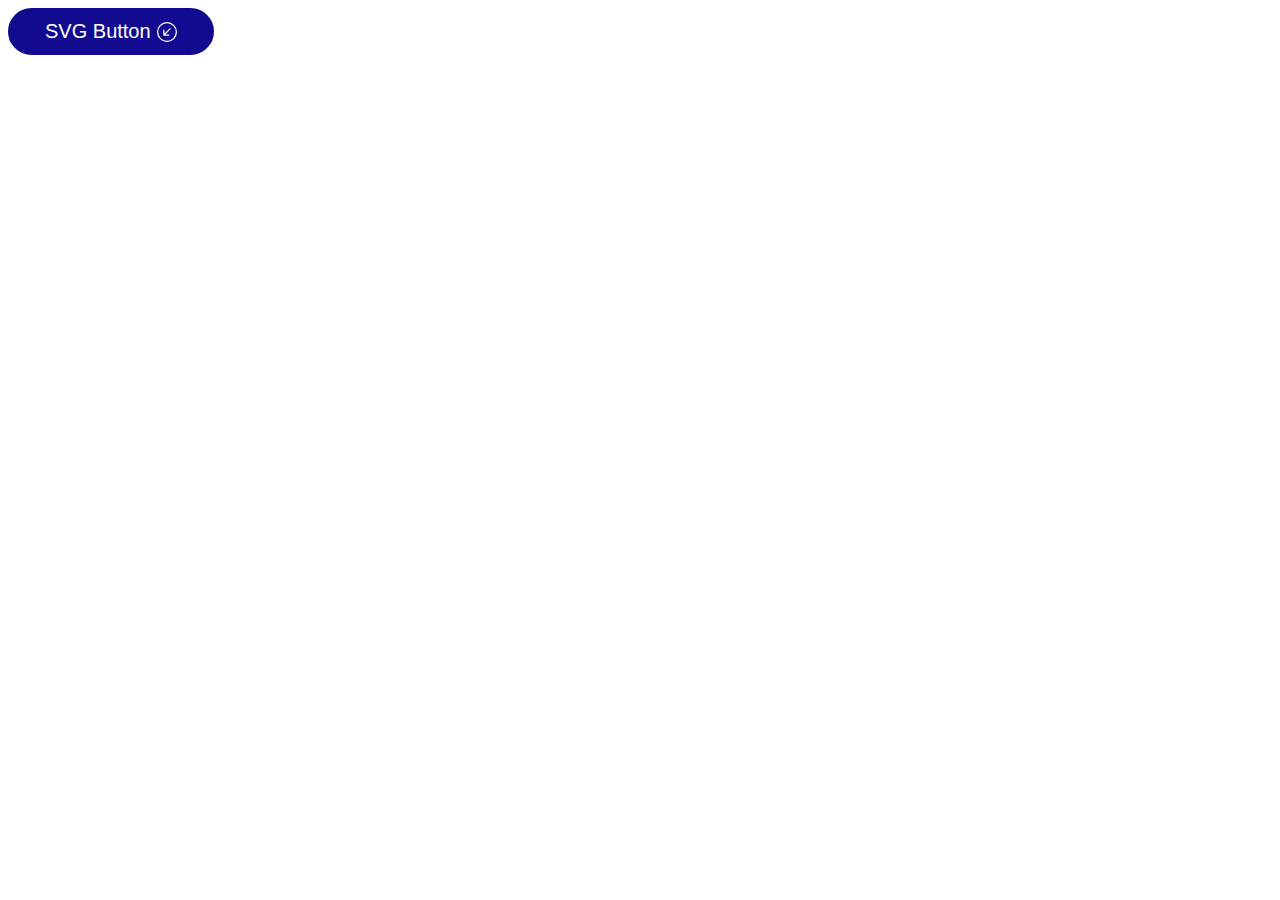
<file: 1/index.html>
<!DOCTYPE html>
<html lang="ru">
<head>
    <title>SVG Button</title>
    <link href="style.css" rel="stylesheet">
    <script src="1.js"></script>
</head>
<body>
    <button id="toggleButton" class="buttonIcon" onclick="toggleIcon()">
        <div class="buttonText">SVG Button</div>

        <div id="iconContainerFirst" class="buttonIconContainerFirst">
            <svg xmlns="http://www.w3.org/2000/svg" width="1em" height="1em" fill="currentColor" class="bi bi-arrow-down-left-circle" viewBox="0 0 16 16">
                <path fill-rule="evenodd" d="M1 8a7 7 0 1 0 14 0A7 7 0 0 0 1 8zm15 0A8 8 0 1 1 0 8a8 8 0 0 1 16 0zm-5.904-2.854a.5.5 0 1 1 .707.708L6.707 9.95h2.768a.5.5 0 1 1 0 1H5.5a.5.5 0 0 1-.5-.5V6.475a.5.5 0 1 1 1 0v2.768l4.096-4.097z"/>
            </svg>
        </div>
        <div id="iconContainerLast" class="buttonIconContainerLast">
            <svg xmlns="http://www.w3.org/2000/svg" width="1em" height="1em" fill="currentColor" class="bi bi-arrow-down-left-circle-fill" viewBox="0 0 16 16">
                <path d="M16 8A8 8 0 1 0 0 8a8 8 0 0 0 16 0zm-5.904-2.803a.5.5 0 1 1 .707.707L6.707 10h2.768a.5.5 0 0 1 0 1H5.5a.5.5 0 0 1-.5-.5V6.525a.5.5 0 0 1 1 0v2.768l4.096-4.096z"/>
            </svg>
        </div>
    </button>
</body>
</html>
</file>
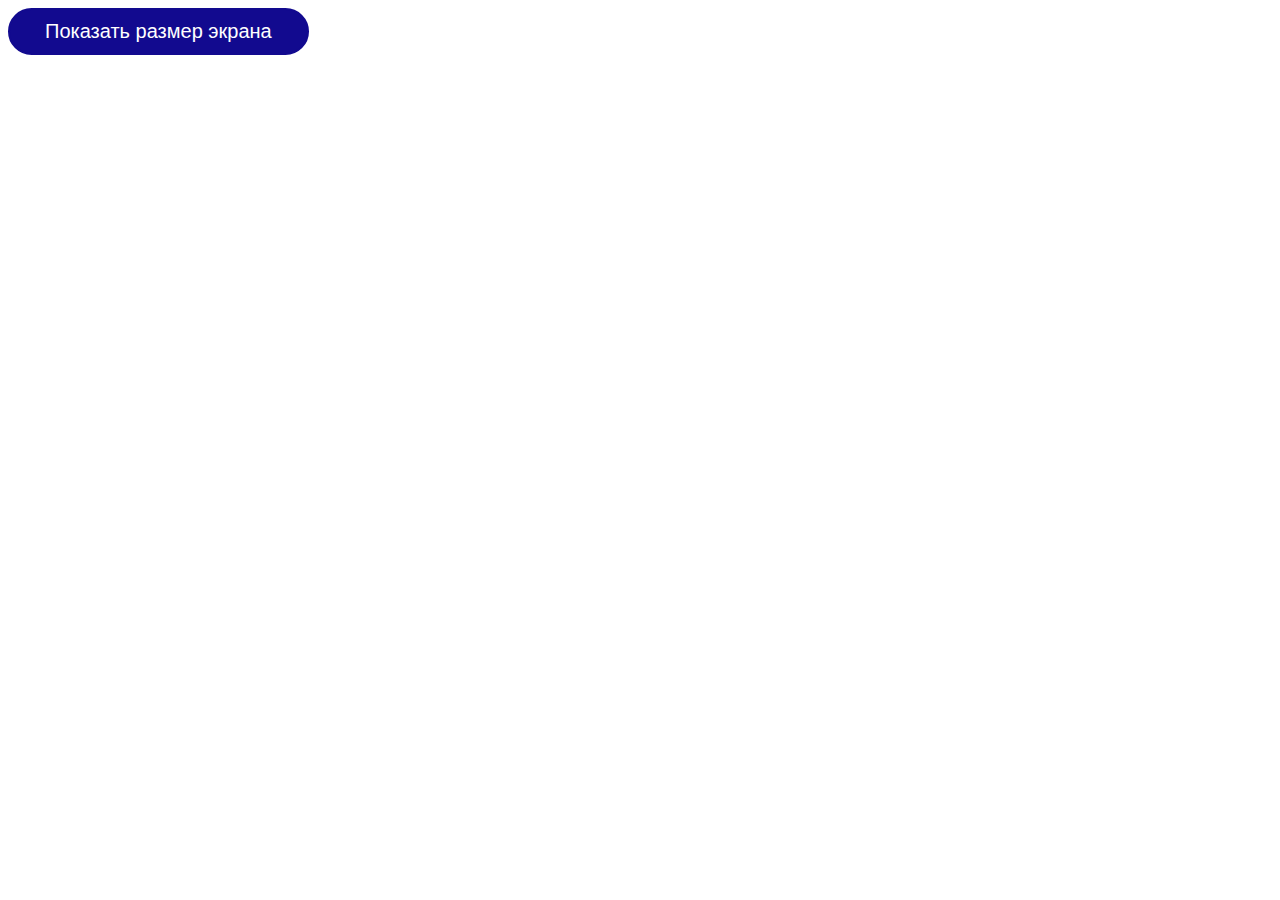
<file: 2/index.html>
<!DOCTYPE html>
<html lang="ru">
<head>
    <title>Button Example</title>
    <script src="2.js"></script>
    <link href="style.css" rel="stylesheet">
</head>
<body>
    <button class="button" onclick="showScreenSize()">Показать размер экрана</button>
</body>
</html>
</file>
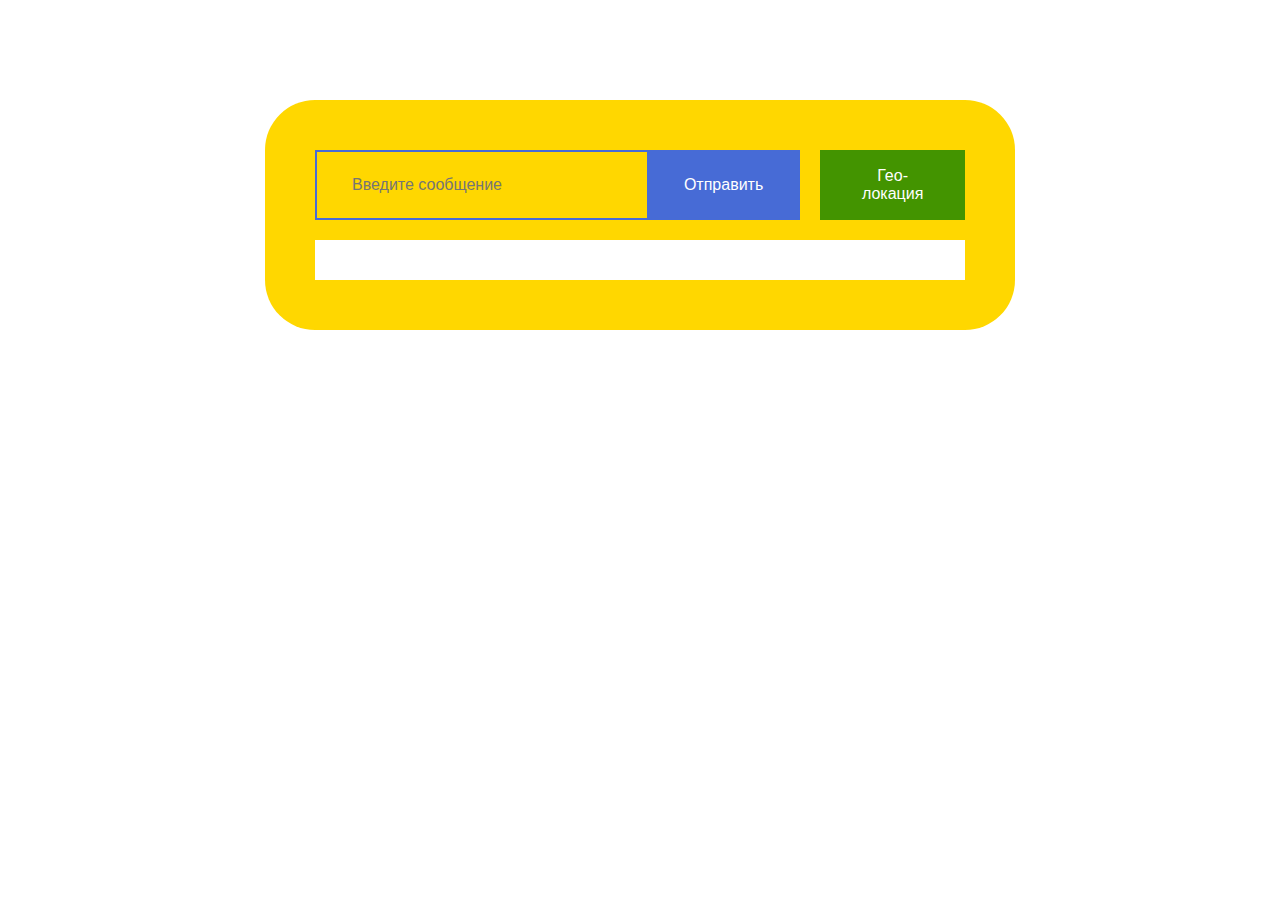
<file: 3/index.html>
<!DOCTYPE html>
<html lang="ru">
<head>
    <title>WebSocket Chat</title>
    <link href="style.css" rel="stylesheet">
</head>
<body>

    <div class="chatContainer">
        <div class="inputContainer">
            <input type="text" id="messageInput" placeholder="Введите сообщение">
            <button id="sendButton">Отправить</button>
            <button id="locationButton">Гео-локация</button>
        </div>
            <div id="chatWindow"></div>
    </div>

    <script src="3.js"></script>
</body>
</html>
</file>
<file: 1/style.css>
.buttonIcon {
    display: flex;
    align-items: center;
    justify-content: space-between;
    padding: 10px 35px;
    border: 2px solid #120a8f;
    background-color: #120a8f;
    color: #FFF;
    font-size: 20px;
    border-radius: 25px;
    cursor: pointer;
}

.buttonIconContainerFirst,
.buttonIconContainerLast {
    display: inline-flex;
    align-items: center;
}

.buttonIconContainerFirst svg,
.buttonIconContainerLast svg {
    margin-left: 6px;
    transition: all .2s linear;
}

.buttonIconContainerLast {
    display: none;
}
</file>
<file: 2/style.css>
.button {
    display: flex;
    align-items: center;
    justify-content: space-between;
    padding: 10px 35px;
    border: 2px solid #120a8f;
    background-color: #120a8f;
    color: #FFF;
    font-size: 20px;
    border-radius: 25px;
    cursor: pointer;
}
</file>
<file: 3/style.css>
body {
    width: 750px;
    margin: 0 auto;
}

.chatContainer {
    background-color: #FFD700;
    border-radius: 50px;
    padding: 50px;
    margin: 100px 0;
}

.inputContainer {
    display: flex;
    justify-content: center;
    width: 100%;
    justify-content: space-between;
}

#chatWindow {
    margin-top: 20px;
    background-color: #FFF;
    padding: 20px;
}

.inputContainer input {
    background: transparent;
    border: 2px solid #476BD6;
    padding: 15px 35px;
    border-radius: 0;
    width: 50%;
    outline:none;
}

.inputContainer input, .inputContainer button {
    font-size: 16px;
}

.inputContainer button {
    padding: 15px 35px;
    border-radius: 0;
    width: 25%;
    color: #FFF;
    transition: all .2s linear;
    cursor: pointer;
}

#sendButton {
    margin-right: 20px;
    background-color: #476BD6;
    border: 2px solid #476BD6;
    border-left: 0;
}

#sendButton:hover, #locationButton:hover {
    background-color: #FFF;
    color: #000;
}

#locationButton {
    background-color: #439400;
    border: 2px solid #439400;
}

.chatQuestion, .chatAnswer {
    margin-bottom: 20px;
}

.chatQuestion {
    background: #476BD6;
    text-align: right;
    color: #FFF;
    font-size: 18px;
    width: 50%;
    padding: 10px 20px;
    margin-left: auto;
    border-radius: 20px;
}

.chatAnswer {
    background: #e6e5eb;
    text-align: left;
    color: #000;
    font-size: 18px;
    width: 50%;
    padding: 10px 20px;
    margin-right: auto;
    border-radius: 20px;
}

.chatAnswer:last-child, .chatQuestion:last-child {
    margin-bottom: 0;
}

.chatQuestion a {
    color: #FFF;
}
</file>
